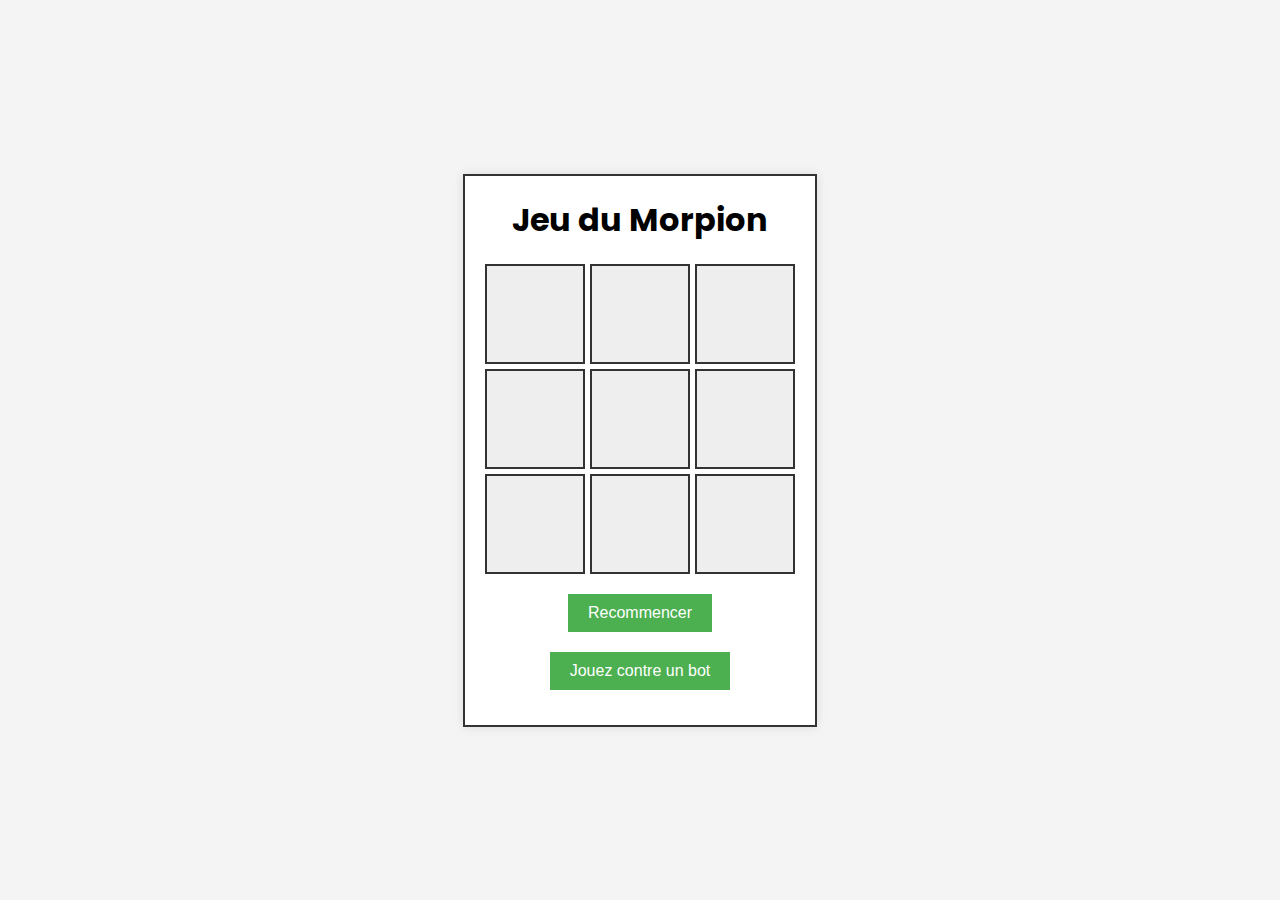
<file: index.html>
<!DOCTYPE html>
<html lang="fr">
<head>
  <meta charset="UTF-8">
  <meta name="viewport" content="width=device-width, initial-scale=1.0">
  <title>Morpion</title>
  <link rel="stylesheet" href="style.css">
  <link rel="stylesheet" href="stylebot.css">
  <link rel="preconnect" href="https://fonts.gstatic.com" crossorigin>
    <link href="https://fonts.googleapis.com/css2?family=Poppins:ital,wght@0,100;0,200;0,300;0,400;0,500;0,600;0,700;0,800;0,900;1,100;1,200;1,300;1,400;1,500;1,600;1,700;1,800;1,900&display=swap" rel="stylesheet">
    <link rel="preconnect" href="https://fonts.googleapis.com">
    <link rel="preconnect" href="https://fonts.gstatic.com" crossorigin>
    <link href="https://fonts.googleapis.com/css2?family=Inter:ital,opsz,wght@0,14..32,100..900;1,14..32,100..900&family=Poppins:ital,wght@0,100;0,200;0,300;0,400;0,500;0,600;0,700;0,800;0,900;1,100;1,200;1,300;1,400;1,500;1,600;1,700;1,800;1,900&display=swap" rel="stylesheet">
</head>
</head>
<body>
  <div class="game-container">
    <h1>Jeu du Morpion</h1>
    <div class="board" id="board">
      <div class="cell" data-index="0"></div>
      <div class="cell" data-index="1"></div>
      <div class="cell" data-index="2"></div>
      <div class="cell" data-index="3"></div>
      <div class="cell" data-index="4"></div>
      <div class="cell" data-index="5"></div>
      <div class="cell" data-index="6"></div>
      <div class="cell" data-index="7"></div>
      <div class="cell" data-index="8"></div>
    </div>
    <button id="resetButton">Recommencer</button>
    <form action="indexbot.html">
        <button type="submit">Jouez contre un bot</button>
      </form>
    <div id="message"></div>
  </div>

  <script src="script.js"></script>
</body>
</html>
</file>
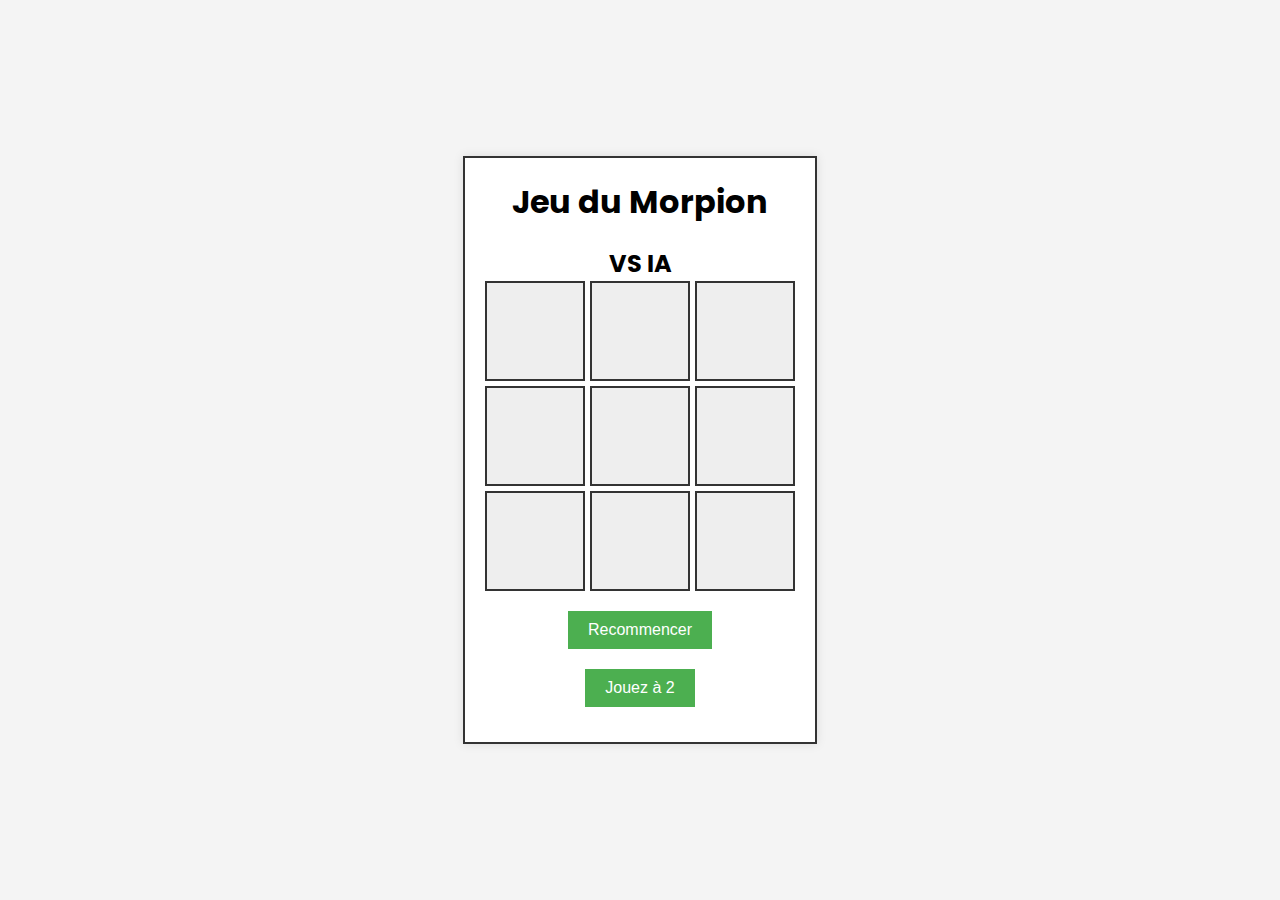
<file: indexbot.html>
<!DOCTYPE html>
<html lang="fr">
<head>
  <meta charset="UTF-8">
  <meta name="viewport" content="width=device-width, initial-scale=1.0">
  <title>Morpion - Contre un Bot</title>
  <link rel="stylesheet" href="stylebot.css">
  <link rel="preconnect" href="https://fonts.gstatic.com" crossorigin>
    <link href="https://fonts.googleapis.com/css2?family=Poppins:ital,wght@0,100;0,200;0,300;0,400;0,500;0,600;0,700;0,800;0,900;1,100;1,200;1,300;1,400;1,500;1,600;1,700;1,800;1,900&display=swap" rel="stylesheet">
    <link rel="preconnect" href="https://fonts.googleapis.com">
    <link rel="preconnect" href="https://fonts.gstatic.com" crossorigin>
    <link href="https://fonts.googleapis.com/css2?family=Inter:ital,opsz,wght@0,14..32,100..900;1,14..32,100..900&family=Poppins:ital,wght@0,100;0,200;0,300;0,400;0,500;0,600;0,700;0,800;0,900;1,100;1,200;1,300;1,400;1,500;1,600;1,700;1,800;1,900&display=swap" rel="stylesheet">
</head>
<body>
  <div class="game-container">
    <h1>Jeu du Morpion</h1>
    <h2>VS IA</h2>
    <div class="board" id="board">
      <div class="cell" data-index="0"></div>
      <div class="cell" data-index="1"></div>
      <div class="cell" data-index="2"></div>
      <div class="cell" data-index="3"></div>
      <div class="cell" data-index="4"></div>
      <div class="cell" data-index="5"></div>
      <div class="cell" data-index="6"></div>
      <div class="cell" data-index="7"></div>
      <div class="cell" data-index="8"></div>
    </div>
    <button id="resetButton">Recommencer</button>
    <form action="index.html">
        <button type="submit">Jouez à 2</button>
      </form>
    <div id="message"></div>
  </div>

  <script src="scriptbot.js"></script>
</body>
</html>
</file>
<file: style.css>
* {
    margin: 0;
    padding: 0;
    box-sizing: border-box;
  }
  
  body {
    font-family: Poppins, sans-serif;
    display: flex;
    justify-content: center;
    align-items: center;
    height: 100vh;
    background-color: #f4f4f4;
  }
  
  .game-container {
    text-align: center;
    border: 2px solid #333;
    padding: 20px;
    background-color: #fff;
    box-shadow: 0 0 10px rgba(0, 0, 0, 0.1);
  }
  
  h1 {
    margin-bottom: 20px;
  }
  
  .board {
    display: grid;
    grid-template-columns: repeat(3, 100px);
    grid-template-rows: repeat(3, 100px);
    gap: 5px;
  }
  
  .cell {
    width: 100px;
    height: 100px;
    background-color: #eee;
    display: flex;
    justify-content: center;
    align-items: center;
    font-size: 2em;
    cursor: pointer;
    border: 2px solid #333;
  }
  
  button {
    margin-top: 20px;
    padding: 10px 20px;
    font-size: 1em;
    background-color: #4CAF50;
    color: white;
    border: none;
    cursor: pointer;
  }
  
  button:hover {
    background-color: #45a049;
  }
  
  #message {
    margin-top: 15px;
    font-size: 1.2em;
    font-weight: bold;
  }
</file>
<file: stylebot.css>
* {
    margin: 0;
    padding: 0;
    box-sizing: border-box;
  }
  
  body {
    font-family: Poppins, sans-serif;
    display: flex;
    justify-content: center;
    align-items: center;
    height: 100vh;
    background-color: #f4f4f4;
  }
  
  .game-container {
    text-align: center;
    border: 2px solid #333;
    padding: 20px;
    background-color: #fff;
    box-shadow: 0 0 10px rgba(0, 0, 0, 0.1);
  }
  
  h1 {
    margin-bottom: 20px;
  }
  
  .board {
    display: grid;
    grid-template-columns: repeat(3, 100px);
    grid-template-rows: repeat(3, 100px);
    gap: 5px;
  }
  
  .cell {
    width: 100px;
    height: 100px;
    background-color: #eee;
    display: flex;
    justify-content: center;
    align-items: center;
    font-size: 2em;
    cursor: pointer;
    border: 2px solid #333;
  }
  
  button {
    margin-top: 20px;
    padding: 10px 20px;
    font-size: 1em;
    background-color: #4CAF50;
    color: white;
    border: none;
    cursor: pointer;
  }
  
  button:hover {
    background-color: #45a049;
  }
  
  #message {
    margin-top: 15px;
    font-size: 1.2em;
    font-weight: bold;
  }
</file>
